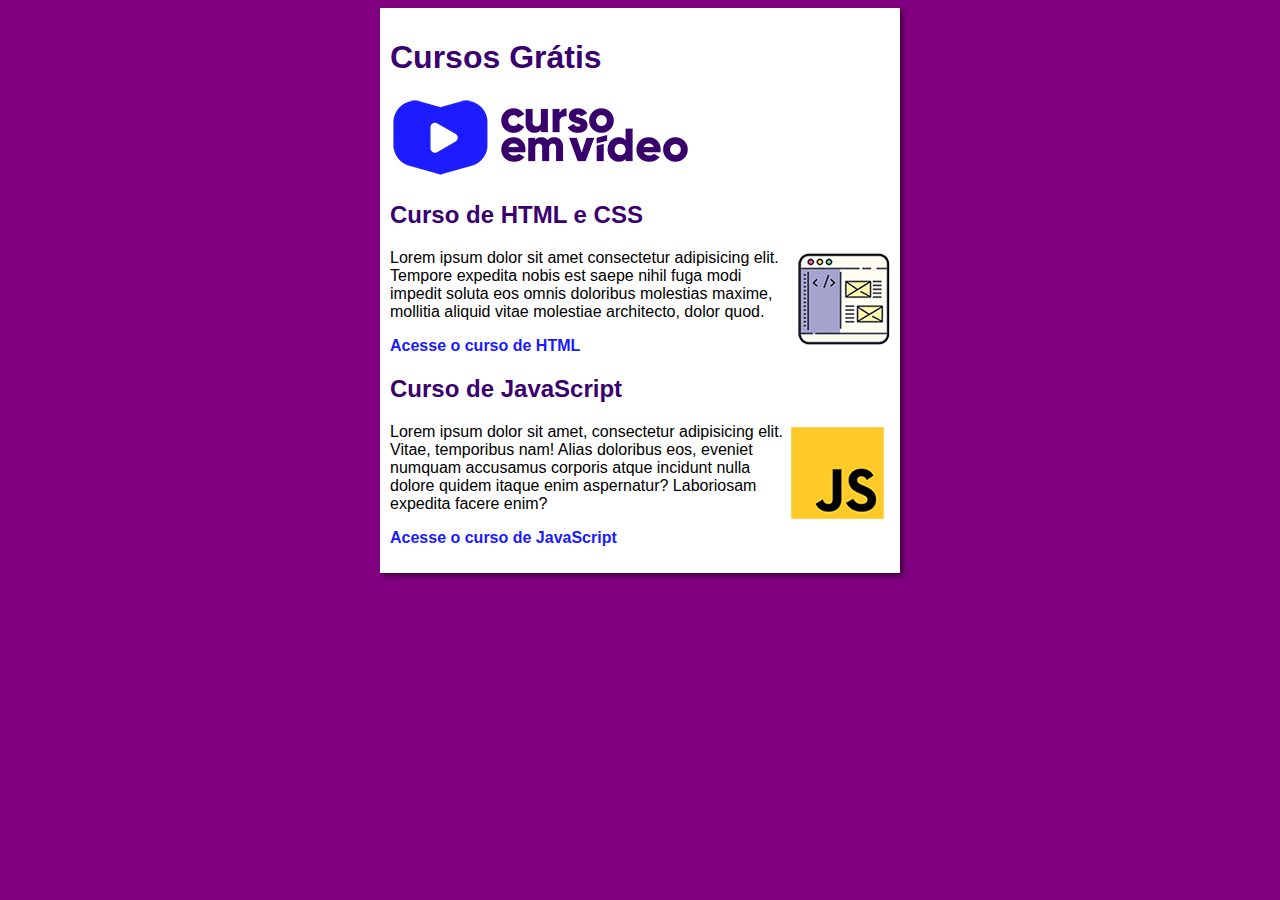
<file: index.html>
<!DOCTYPE html>
<html lang="pt-br">
  <head>
    <meta charset="UTF-8" />
    <meta name="viewport" content="width=device-width, initial-scale=1.0" />
    <link rel="stylesheet" href="estilos/style.css">
    <title>Curso em Video</title>
  </head>
  <body>
    <main>
      <header>
        <h1>Cursos Grátis</h1>
        <img src="img/curso-em-video-cor.png" alt="Curso em Vídeo">
      </header>
      <article>
        <h2>Curso de HTML e CSS</h2>
        <img class="lado" src="img/curso-html-css.png" alt="Curso HTML">
        <p>Lorem ipsum dolor sit amet consectetur adipisicing elit. Tempore expedita nobis est saepe nihil fuga modi impedit soluta eos omnis doloribus molestias maxime, mollitia aliquid vitae molestiae architecto, dolor quod.</p>
        <p><a href="curso-html.html">Acesse o curso de HTML</a></p>
      </article>
      <article>
        <h2>Curso de JavaScript</h2>
        <img class="lado" src="img/curso-javascript.png" alt="Curso JavaScript">
        <p>Lorem ipsum dolor sit amet, consectetur adipisicing elit. Vitae, temporibus nam! Alias doloribus eos, eveniet numquam accusamus corporis atque incidunt nulla dolore quidem itaque enim aspernatur? Laboriosam expedita facere enim?</p>
        <p><a href="curso-js.html">Acesse o curso de JavaScript</a></p>
      </article>
    </main>
  </body>
</html>
</file>
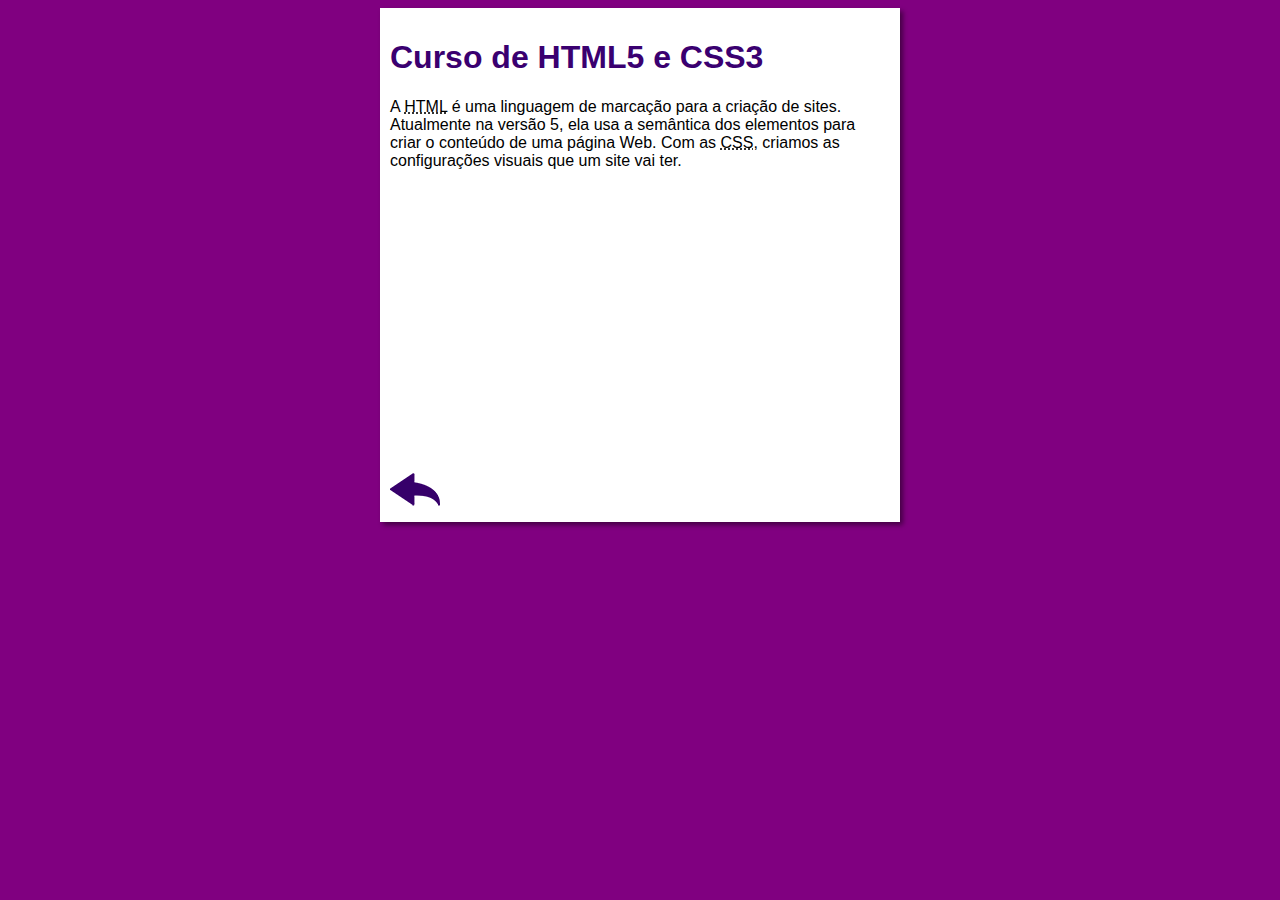
<file: curso-html.html>
<!DOCTYPE html>
<html lang="pt-br">
<head>
    <meta charset="UTF-8">
    <meta name="viewport" content="width=device-width, initial-scale=1.0">
    <title>Curso de HTML</title>
    <link rel="stylesheet" href="estilos/style.css">
</head>
<body>
    <main>
        <header>
            <h1>Curso de HTML5 e CSS3</h1>
        </header>
        <article>
            <p>A <abbr title="HyperText Markup Language">HTML</abbr> é uma linguagem de marcação para a criação de sites. Atualmente na versão 5, ela usa a semântica dos elementos para criar o conteúdo de uma página Web. Com as <abbr title="Cascading Style Sheets">CSS</abbr>, criamos as configurações visuais que um site vai ter.</p>

            <iframe width="500" height="281" src="https://www.youtube.com/embed/riSVzwlSnhw" frameborder="0" allow="accelerometer; autoplay; encrypted-media; gyroscope; picture-in-picture" allowfullscreen></iframe>

            <a href="index.html"><img src="img/btn-back.png" alt="Voltar"></a>
            
        </article>
    </main>
</body>
</html>
</file>
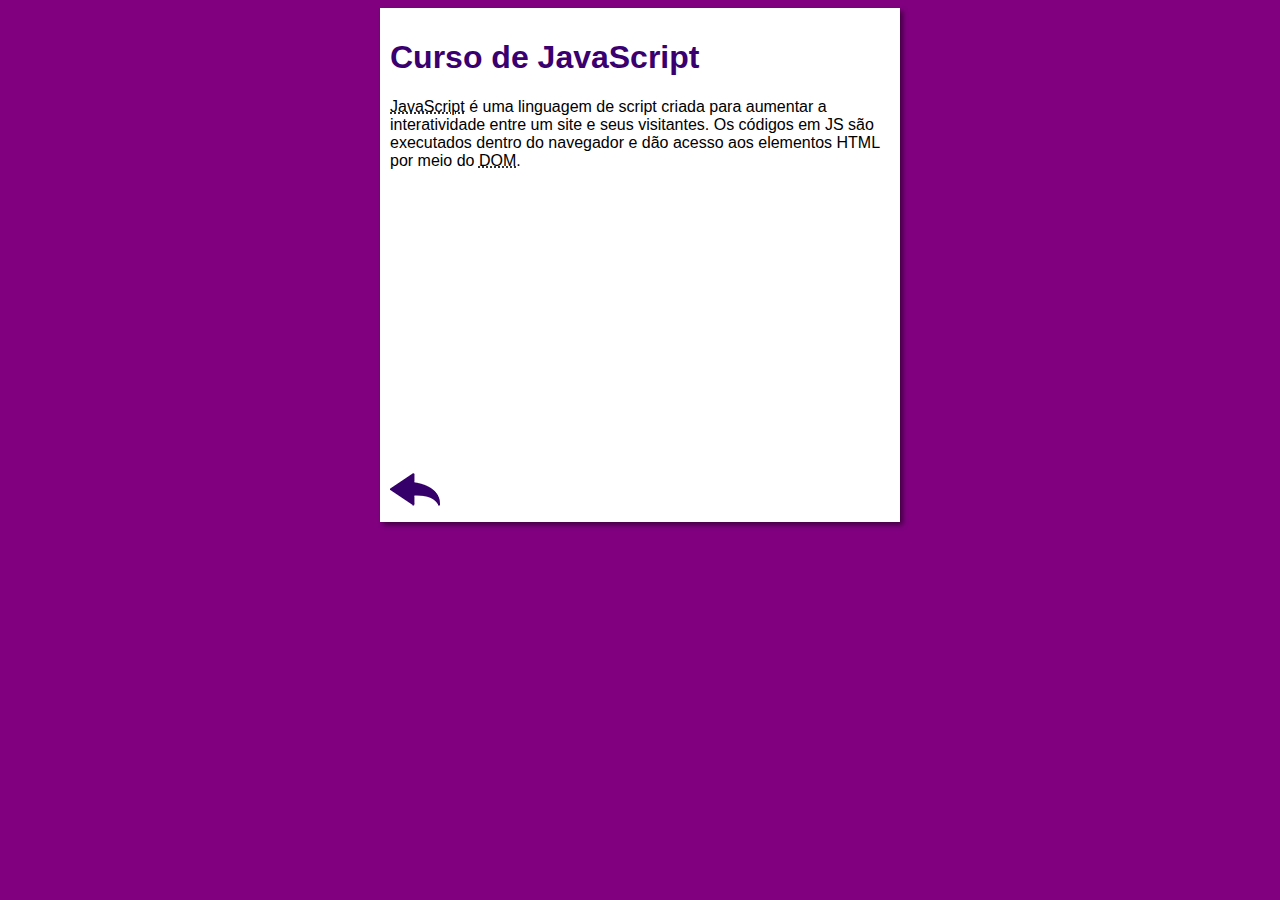
<file: curso-js.html>
<!DOCTYPE html>
<html lang="pt-br">
<head>
    <meta charset="UTF-8">
    <meta name="viewport" content="width=device-width, initial-scale=1.0">
    <title>Curso de JavaScript</title>
    <link rel="stylesheet" href="estilos/style.css">
</head>
<body>
    <main>
        <header>
            <h1>Curso de JavaScript</h1>
        </header>
        <article>
            <p><abbr title="JavaScript">JavaScript</abbr> é uma linguagem de script criada para aumentar a interatividade entre um site e seus visitantes. Os códigos em JS são executados dentro do navegador e dão acesso aos elementos HTML por meio do <abbr title="Document Object Model">DOM</abbr>.</p>

            <iframe width="500" height="281" src="https://www.youtube.com/embed/BXqUH86F-kA" frameborder="0" allow="accelerometer; autoplay; encrypted-media; gyroscope; picture-in-picture" allowfullscreen></iframe>

            <a href="index.html"><img src="img/btn-back.png" alt="Voltar"></a>
        </article>
    </main>
</body>
</html>
</file>
<file: estilos/style.css>
* {
  font-family: Arial, Helvetica, sans-serif;
  font-size: 16px;
}

body {
  background-color: purple;
}

main {
  background-color: white;
  width: 500px;
  margin: auto;
  padding: 10px;
  box-shadow: 3px 3px 5px rgba(0, 0, 0, 0.473);
}

h1 {
  font-size: 2em;
  color: rgb(58, 0, 112);
}

h2 {
  font-size: 1.5em;
  color: rgb(58, 0, 112);
}

img.lado {
  float: right;
}

a {
  text-decoration: none;
  font-weight: bold;
  color: rgb(26, 26, 255);
}

a:hover {
  text-decoration: underline;
  color: rgb(26, 26, 255);
}
</file>
